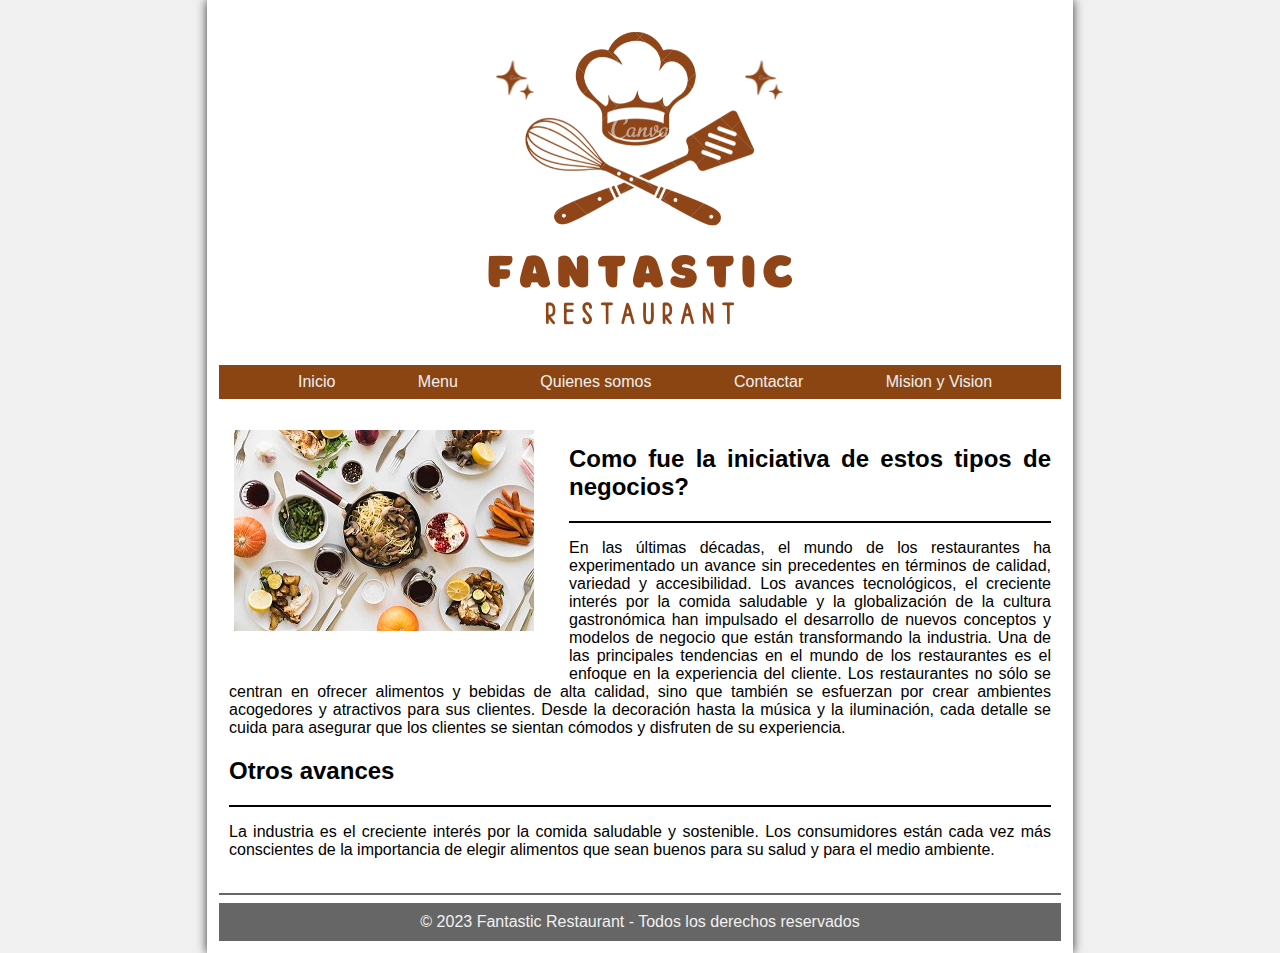
<file: index.html>
<!DOCTYPE html>
<html lang="es">
<head>
    <meta charset="UTF-8">
    <meta http-equiv="X-UA-Compatible" content="IE=edge">
    <meta name="viewport" content="width=device-width, initial-scale=1.0">
    <title>Fantastic Restaurant</title>
    <link rel="stylesheet" href="index.css">
</head>
<body>
   <div id="global">
<header>
    <center><img src="img/1.png"></center>
   
    <nav>

        <ul>
            <li>
                <a href="index.html">Inicio</a> 
            </li>
            <li>
                <a href="menu.html">Menu </a> 
            </li>
            <li> 
               <a href="quienessomos.html">Quienes somos</a> 
            </li>
            <li>
               <a href="contactar.html">Contactar</a> 
            </li>
            <li>
               <a href="misionyvision.html">Mision y Vision</a> 
            </li>
        </ul>

    </nav>
</header>

<article>

    <aside>
<img class="imagen" src="img/Comida.jpg">
    </aside>

    <section>
<h2 class="Subtitle">Como fue la iniciativa de estos tipos de negocios?</h2>
<hr color="#6">
<p>
    En las últimas décadas, el mundo de los restaurantes ha experimentado un avance sin precedentes en términos de calidad, variedad y accesibilidad. Los avances tecnológicos, el creciente interés por la comida saludable y la globalización de la cultura gastronómica han impulsado el desarrollo de nuevos conceptos y modelos de negocio que están transformando la industria. Una de las principales tendencias en el mundo de los restaurantes es el enfoque en la experiencia del cliente. Los restaurantes no sólo se centran en ofrecer alimentos y bebidas de alta calidad, sino que también se esfuerzan por crear ambientes acogedores y atractivos para sus clientes. Desde la decoración hasta la música y la iluminación, cada detalle se cuida para asegurar que los clientes se sientan cómodos y disfruten de su experiencia.
</p>

<h2 class="Subtitle">Otros avances</h2>
<hr color="#6">
<p>La industria es el creciente interés por la comida saludable y sostenible. Los consumidores están cada vez más conscientes de la importancia de elegir alimentos que sean buenos para su salud y para el medio ambiente. </p>
    </section>

</article>
<hr color="#666">
<footer>&copy; 2023 Fantastic Restaurant - Todos los derechos reservados</footer>
   </div> 
</body>
</html>
</file>
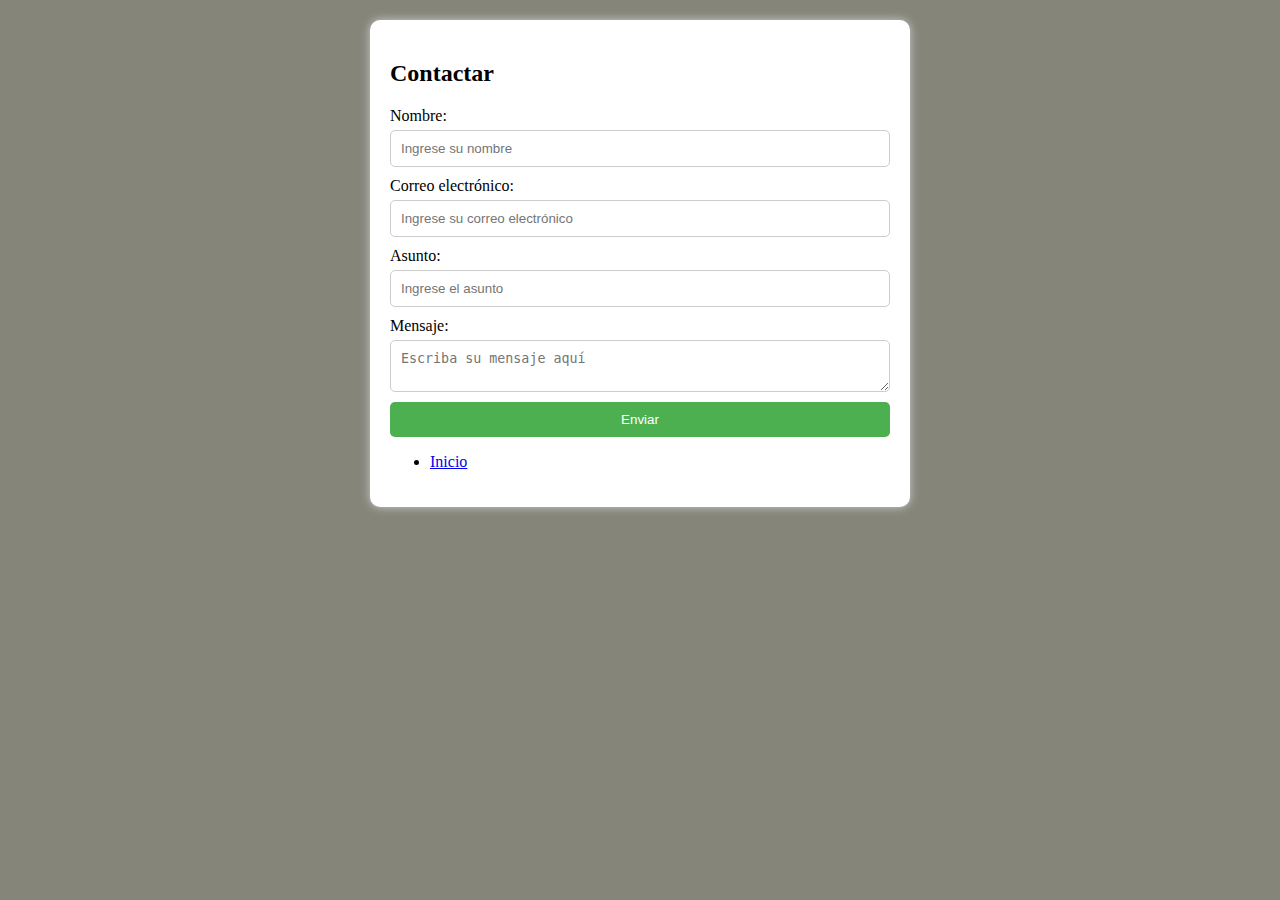
<file: contactar.html>
<!DOCTYPE html>
<html lang="en">
<head>
    <meta charset="UTF-8">
    <meta http-equiv="X-UA-Compatible" content="IE=edge">
    <meta name="viewport" content="width=device-width, initial-scale=1.0">
    <title>Mas informacion</title>
    <link rel="stylesheet" href="contactar.css">
</head>
<body>
    <div class="contact-window">
        <h2>Contactar</h2>
        <form>
          <label for="name">Nombre:</label>
          <input type="text" id="name" name="name" placeholder="Ingrese su nombre">
      
          <label for="email">Correo electrónico:</label>
          <input type="email" id="email" name="email" placeholder="Ingrese su correo electrónico">
      
          <label for="subject">Asunto:</label>
          <input type="text" id="subject" name="subject" placeholder="Ingrese el asunto">
      
          <label for="message">Mensaje:</label>
          <textarea id="message" name="message" placeholder="Escriba su mensaje aquí"></textarea>
      
          <input type="submit" value="Enviar">
          <nav>

            <ul>
                <li>
                    <a href="index.html">Inicio</a> 
                </li>
            </ul>
        </form>
      </div>
      
</body>
</html>
</file>
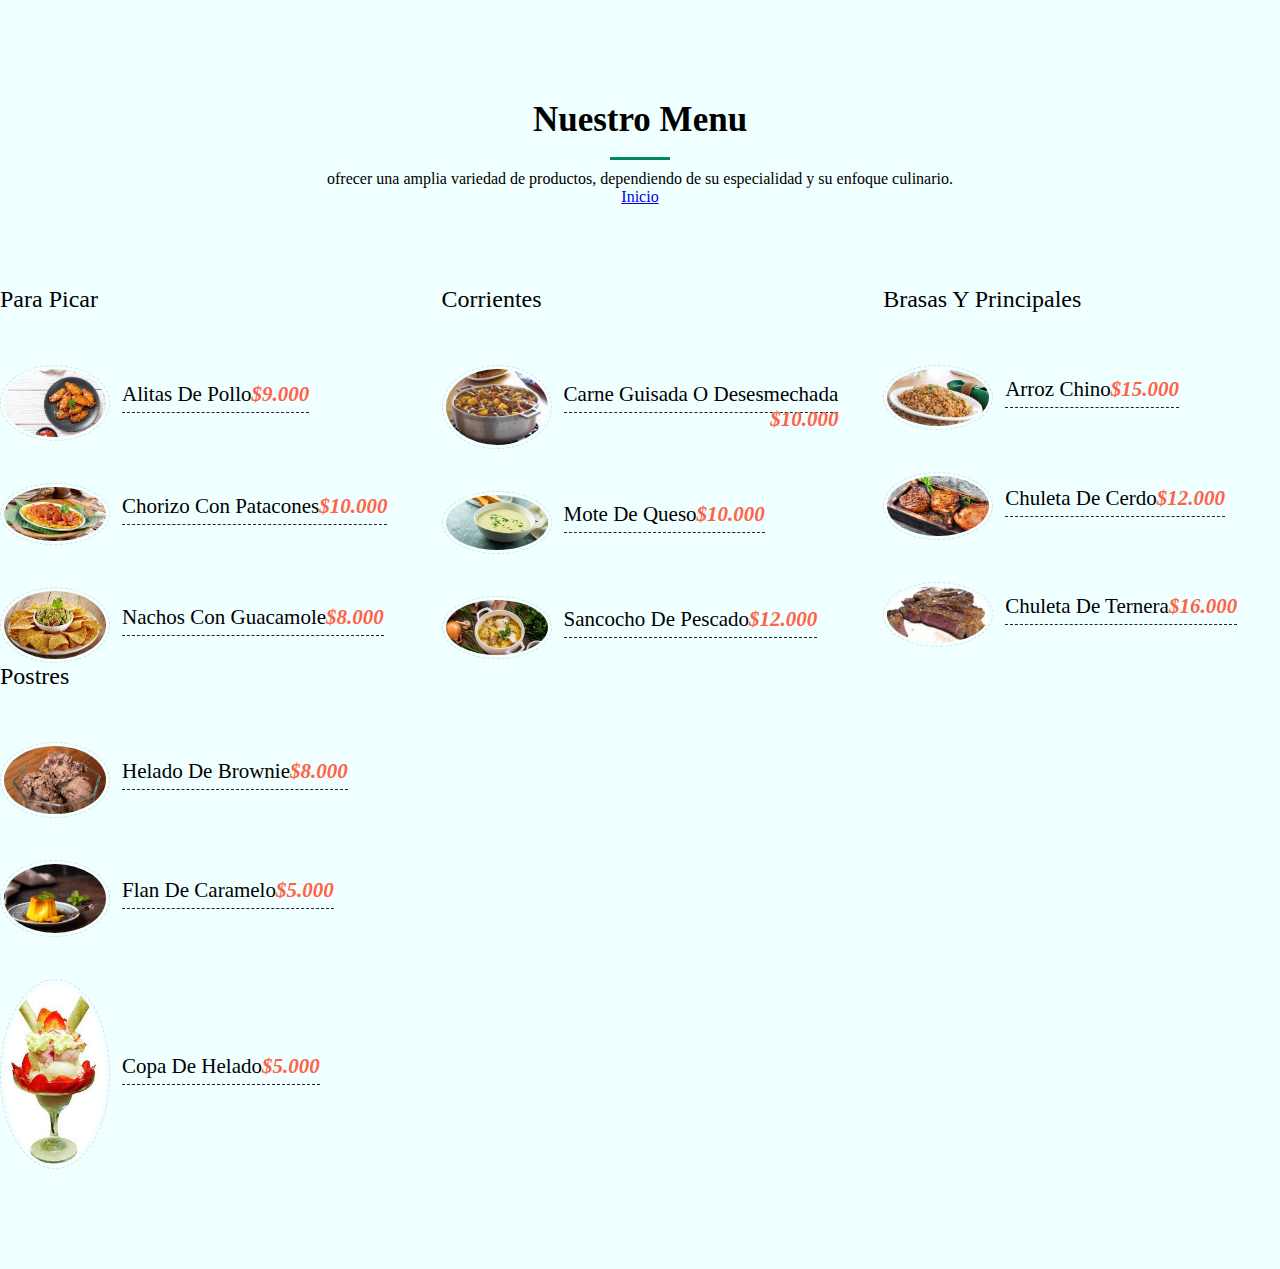
<file: menu.html>
<!DOCTYPE html>
<html lang="es">
<head>
    <meta charset="UTF-8">
    <meta http-equiv="X-UA-Compatible" content="IE=edge">
    <meta name="viewport" content="width=device-width, initial-scale=1.0">
    <title>Restaurant menu</title>
    <link rel="stylesheet" href="menu.css">
</head>
<body>
    
    <div class="main">
        <div class="section-title">
            <h2>Nuestro menu</h2>
            <p>ofrecer una amplia variedad de productos, dependiendo de su especialidad y su enfoque culinario.</p>
            <nav>
                <center><ul>
                    <li>
                        <a href="index.html">Inicio</a> 
                    </li>
                </ul></center>
        </div>
        <div class="menus">
            <div class="menu-column">
                <h4>Para picar</h4>
                <div class="single-menu">
                    <img src="img/picar/alitas.jpg" alt="">
                    <div class="menu-content">
                        <h5>Alitas de Pollo <span>$9.000</span></h5>
                    </div>
                </div>
                <div class="single-menu">
                    <img src="img/picar/chorizoconpata.jpg" alt="">
                    <div class="menu-content">
                        <h5>Chorizo con patacones<span>$10.000</span></h5>
                    </div>
                </div>
                <div class="single-menu">
                    <img src="img/picar/nachos.jpg" alt="">
                    <div class="menu-content">
                        <h5>Nachos con guacamole<span>$8.000</span></h5>
                    </div>
                </div>
            </div>
            <div class="menu-column">
                <h4>Corrientes</h4>
                <div class="single-menu">
                    <img src="img/corrientes/guisada.jpg" alt="">
                    <div class="menu-content">
                        <h5>Carne guisada o desesmechada <span>$10.000</span></h5>
                    </div>
                </div>
                <div class="single-menu">
                    <img src="img/corrientes/mote.jpg" alt="">
                    <div class="menu-content">
                        <h5>Mote de queso<span>$10.000</span></h5>
                    </div>
                </div>
                <div class="single-menu">
                    <img src="img/corrientes/sanchopez.jpg" alt="">
                    <div class="menu-content">
                        <h5>Sancocho de pescado<span>$12.000</span></h5>
                    </div>
                </div>
            </div>
            <div class="menu-column">
                <h4>Brasas y Principales</h4>
                <div class="single-menu">
                    <img src="img/brasas/arroz.jpg" alt="">
                    <div class="menu-content">
                        <h5>Arroz Chino <span>$15.000</span></h5>
                    </div>
                </div>
                <div class="single-menu">
                    <img src="img/brasas/cerdo.jpg" alt="">
                    <div class="menu-content">
                        <h5>Chuleta de cerdo<span>$12.000</span></h5>
                    </div>
                </div>
                <div class="single-menu">
                    <img src="img/brasas/ternera.jpg" alt="">
                    <div class="menu-content">
                        <h5>Chuleta de ternera<span>$16.000</span></h5>
                    </div>
                </div>
            </div>
            <div class="menu-column">
                <h4>Postres</h4>
                <div class="single-menu">
                    <img src="img/postre/brownie.jpg" alt="">
                    <div class="menu-content">
                        <h5>Helado de brownie <span>$8.000</span></h5>
                    </div>
                </div>
                <div class="single-menu">
                    <img src="img/postre/flan.jpg" alt="">
                    <div class="menu-content">
                        <h5>Flan de caramelo<span>$5.000</span></h5>
                    </div>
                </div>
                <div class="single-menu">
                    <img src="img/postre/helado.jpg" alt="">
                    <div class="menu-content">
                        <h5>Copa de helado<span>$5.000</span></h5>
                        
                    </div>
                </div>
            </div>
        </div>
    </div>

    

</body>
</html>
</file>
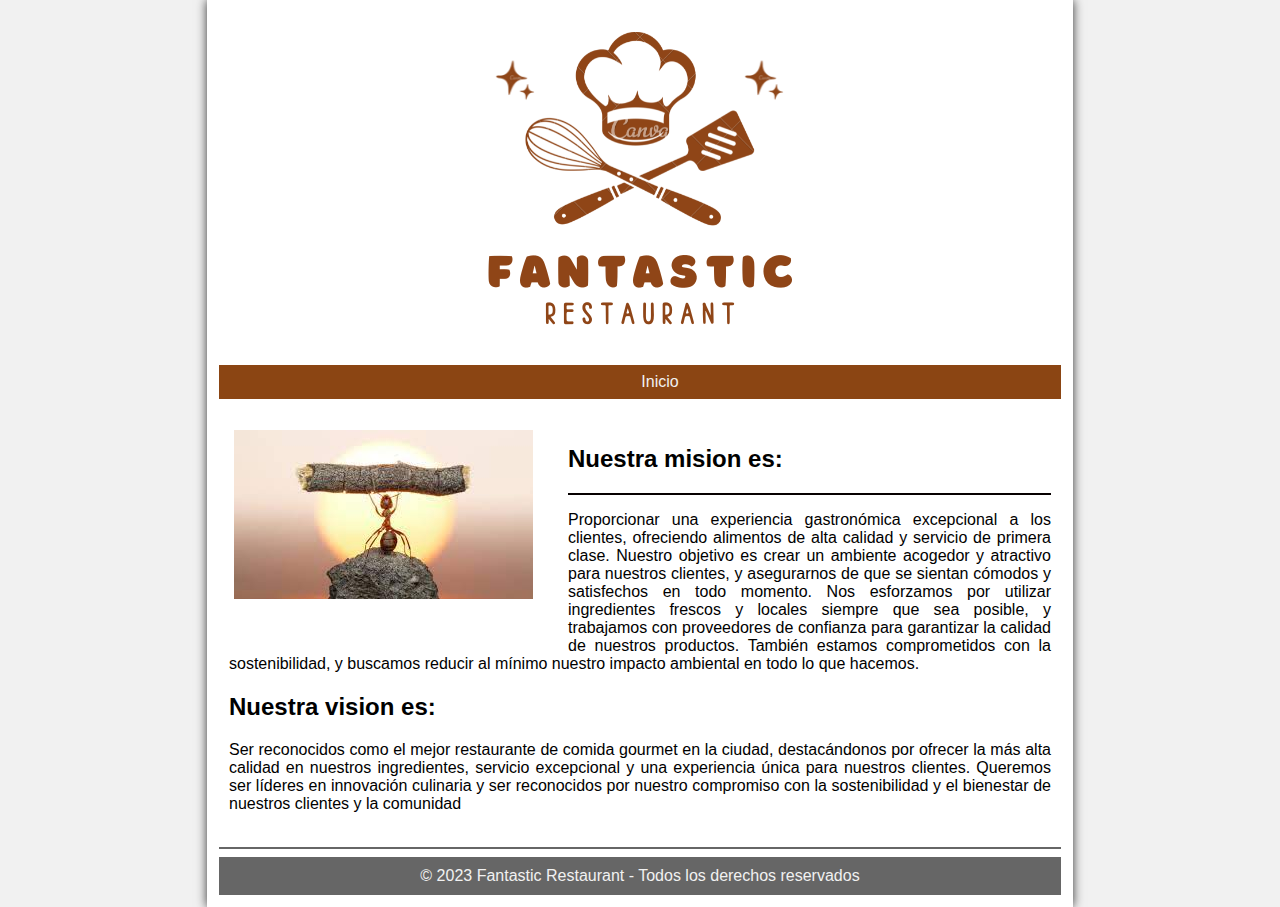
<file: misionyvision.html>
<!DOCTYPE html>
<html lang="en">
<head>
    <meta charset="UTF-8">
    <meta http-equiv="X-UA-Compatible" content="IE=edge">
    <meta name="viewport" content="width=device-width, initial-scale=1.0">
    <title>Vision y Mision</title>
    <link rel="stylesheet" href="Misionyvision.css">
</head>
<body>
    <div id="global">
        <header>
            <center><img src="img/1.png"></center>
            <nav>

                <center><ul>
                    <li>
                        <a href="index.html">Inicio</a> 
                    </li>
                </ul></center>
           
        </header>
        
        <article>
        
            <aside>
        <img class="imagen" src="img/super.jpg">
            </aside>
        
            <section>
        <h2 class="Subtitle">Nuestra mision es:</h2>
        <hr color="#6">
        <p>
            Proporcionar una experiencia gastronómica excepcional a los clientes, ofreciendo alimentos de alta calidad y servicio de primera clase. Nuestro objetivo es crear un ambiente acogedor y atractivo para nuestros clientes, y asegurarnos de que se sientan cómodos y satisfechos en todo momento.

            Nos esforzamos por utilizar ingredientes frescos y locales siempre que sea posible, y trabajamos con proveedores de confianza para garantizar la calidad de nuestros productos. También estamos comprometidos con la sostenibilidad, y buscamos reducir al mínimo nuestro impacto ambiental en todo lo que hacemos.
        </p>
        
        <h2 class="Subtitle">Nuestra vision es:</h2>
        <p>Ser reconocidos como el mejor restaurante de comida gourmet en la ciudad, destacándonos por ofrecer la más alta calidad en nuestros ingredientes, servicio excepcional y una experiencia única para nuestros clientes. Queremos ser líderes en innovación culinaria y ser reconocidos por nuestro compromiso con la sostenibilidad y el bienestar de nuestros clientes y la comunidad</p>
            </section>
        
        </article>
        <hr color="#666">
        <footer>&copy; 2023 Fantastic Restaurant - Todos los derechos reservados</footer>
           </div> 

</body>
</html>
</file>
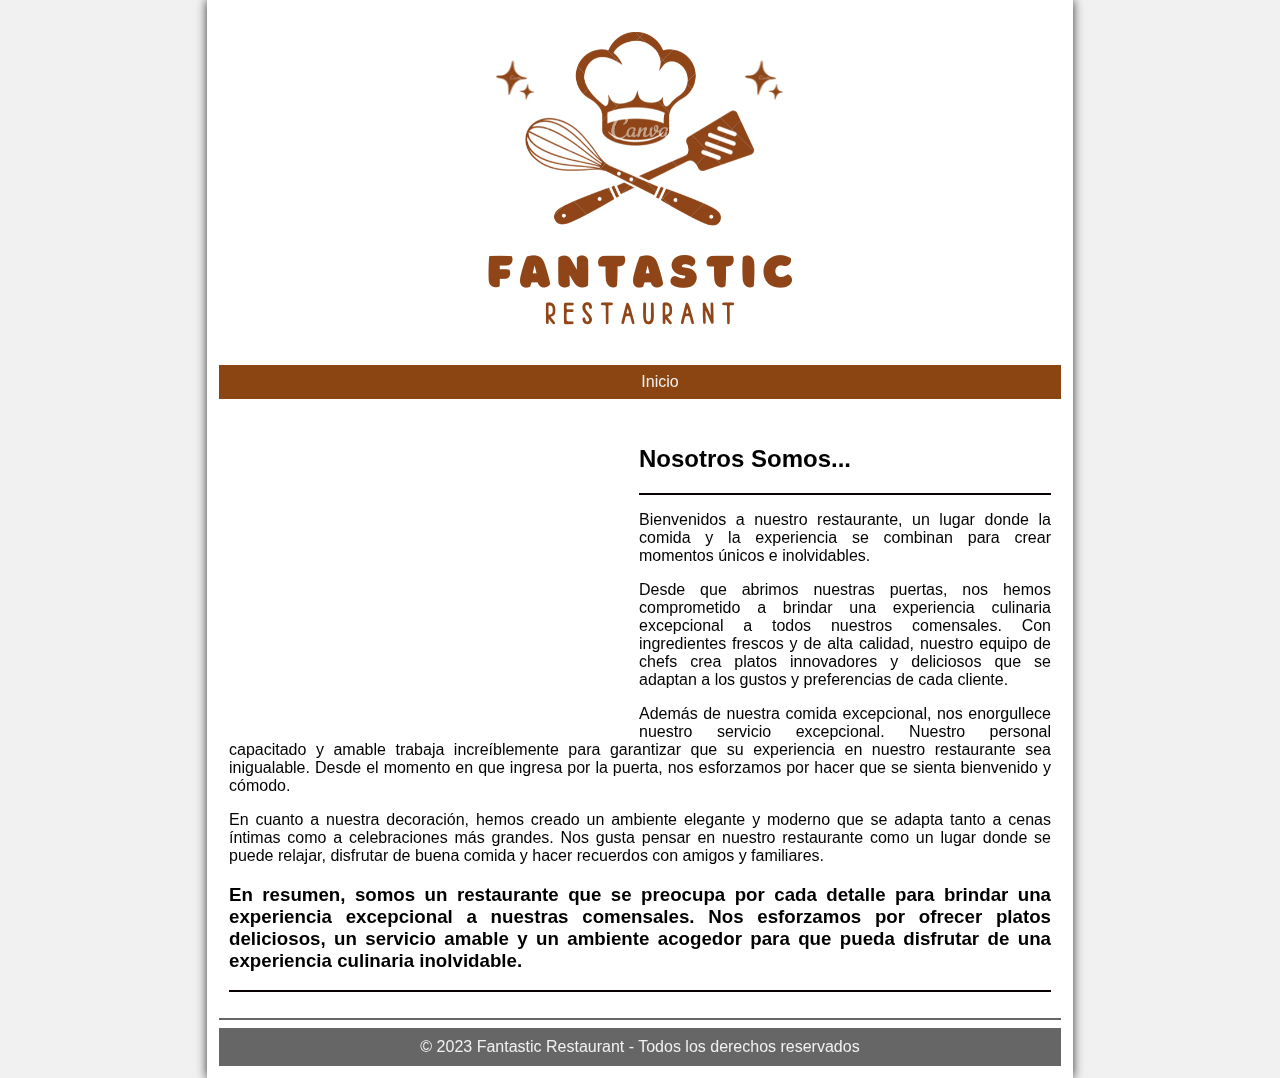
<file: quienessomos.html>
<!DOCTYPE html>
<html lang="en">
<head>
    <meta charset="UTF-8">
    <meta http-equiv="X-UA-Compatible" content="IE=edge">
    <meta name="viewport" content="width=device-width, initial-scale=1.0">
    <title>Quienes Somos?</title>
    <link rel="stylesheet" href="quienessomos.css">
</head>
<body>
    <div id="global">
        <header>
            <center><img src="img/1.png"></center>
           
            <nav>
                <nav>
                    <center><ul>
                        <li>
                            <a href="index.html">Inicio</a> 
                        </li>
                    </ul></center>
            </nav>
        </header>
        
        <article>
        
            <aside>
                <iframe src="https://www.google.com/maps/embed?pb=!1m14!1m12!1m3!1d2769.6945791773956!2d-74.8117156711686!3d10.967928918524947!2m3!1f0!2f0!3f0!3m2!1i1024!2i768!4f13.1!5e0!3m2!1ses-419!2sco!4v1682754361316!5m2!1ses-419!2sco" width="400" height="300" style="border:0;" allowfullscreen="" loading="lazy" referrerpolicy="no-referrer-when-downgrade"></iframe>
            </aside>
        
            <section>
        <h2 class="Subtitle">Nosotros Somos...</h2>
        <hr color="#6">
        <p>
            Bienvenidos a nuestro restaurante, un lugar donde la comida y la experiencia se combinan para crear momentos únicos e inolvidables.
        </p>
        <p>Desde que abrimos nuestras puertas, nos hemos comprometido a brindar una experiencia culinaria excepcional a todos nuestros comensales. Con ingredientes frescos y de alta calidad, nuestro equipo de chefs crea platos innovadores y deliciosos que se adaptan a los gustos y preferencias de cada cliente.</p>
        <p>Además de nuestra comida excepcional, nos enorgullece nuestro servicio excepcional. Nuestro personal capacitado y amable trabaja increíblemente para garantizar que su experiencia en nuestro restaurante sea inigualable. Desde el momento en que ingresa por la puerta, nos esforzamos por hacer que se sienta bienvenido y cómodo.
        </p>
        <p>
            En cuanto a nuestra decoración, hemos creado un ambiente elegante y moderno que se adapta tanto a cenas íntimas como a celebraciones más grandes. Nos gusta pensar en nuestro restaurante como un lugar donde se puede relajar, disfrutar de buena comida y hacer recuerdos con amigos y familiares.
        </p>
        <h3>En resumen, somos un restaurante que se preocupa por cada detalle para brindar una experiencia excepcional a nuestras comensales. Nos esforzamos por ofrecer platos deliciosos, un servicio amable y un ambiente acogedor para que pueda disfrutar de una experiencia culinaria inolvidable.
        </h3>
        <hr color="#6">
            </section>
        </article>
        
        <hr color="#666">
        <footer>&copy; 2023 Fantastic Restaurant - Todos los derechos reservados</footer>
           </div> 
        </body>
        </html>

</body>
</html>
</file>
<file: index.css>
body
{
    margin: 0 auto;
    background-color: #f1f1f1;
    font-family: 'Segoe UI', Tahoma, Geneva, Verdana, sans-serif;
}
#global
{
    width: 842px;
    margin: 0 auto;
    padding: 12px;
    box-shadow: #333 0px 0px 10px;
    background-color: #FFF;
}


nav
{
    background-color: #8B4513;
}

nav ul li
{
    display: inline-block;
    padding: 8px 24px;
    cursor: pointer;
    color: #f1f1f1;
}

nav ul li a
{
    color: #f1f1f1;
    text-decoration: none;
    padding: 10px 15px;
    transition: all 0.5s linear;
    -moz-transition: all 0.5s linear;
    -o-transition: all 0.5s linear;
    -webkit-transition: all 0.5s linear;
}

nav ul li a:hover
{
    box-shadow: #f1f1f1 0px 0px 10px;
    background-color: #612f0b;
}

aside
{
    float: left;
    margin-right: 20px;
    margin-bottom: 20px;
}

section
{
    text-align: justify;
    padding: 10px;
}

.subtitle
{
    font-size: 22.4px;
    font-weight: 400;
    position: static;
    text-align: left;
}

.imagen
{
    -moz-transition: all 0.5s linear;
    -o-transition: all 0.5s linear;
    -webkit-transition: all 0.5s linear;
    cursor: pointer;
    margin: 15px;
}

.imagen:hover
{
    width: 400px;
    padding: 20px;
    border: #333 5px solid;
}

footer
{
    background-color: #666;
    text-align: center;
    padding: 10px 15px;
    color: #f1f1f1;
}
</file>
<file: contactar.css>
body {
  
    background-color: rgb(133, 133, 122);
    }
 
.contact-window {
    background-color: #fff;
    
   
  padding: 20px;
  border-radius: 10px;
  box-shadow: 0px 0px 10px #ccc;
  margin: 20px auto;
  max-width: 500px;
  }
  
  .contact-window h2 {
  font-size: 24px;
  margin-bottom: 10px;
  }
  
  .contact-window form {
    display: flex;
  flex-direction: column;
  }
  
  .contact-window label {
  margin-top: 10px;
  }
  
  .contact-window input[type="text"],
  .contact-window input[type="email"],
  .contact-window textarea {
  padding: 10px;
  border-radius: 5px;
  border: 1px solid #ccc;
  margin-top: 5px;
  }
  
  .contact-window input[type="submit"] {

  background-color: #4CAF50;
  color: #fff;
   padding: 10px 20px;
  border-radius: 5px;
  border: none;
  margin-top: 10px;
    cursor: pointer;
  }
  
  .contact-window input[type="submit"]:hover {
    background-color: #3e8e41;
  }
</file>
<file: menu.css>
*{
    margin: 0;
    padding: 0;
    box-sizing: border-box;
}

@import url('https://fonts.googleapis.com/css2?family=Roboto+Condensed:ital,wght@1,300&family=Roboto:ital,wght@0,100;1,100&display=swap');
</style>
body{
    font-family: 'Roboto Condensed', sans-serif;
    font-size: 1700px;
    line-height: 20px;
    color: #000000;
}
body{
    background-color: azure;
}
.main {
  width: px ;
  margin: 100px auto;
}
.section-title {
  text-align: center;
  margin-bottom: 80px;
}
.section-title h2 {
  text-transform: capitalize;
  font-size: 35px;
  position: relative;
  display: inline-block;
  padding-bottom: 20px;
  margin-bottom: 10px;
}
.section-title h2:before {
  content: '';
  position: absolute;
  width: 60px;
  height: 3px;
  background-color: #00875c;
  bottom: 0;
  left: 50%;
  transform: translateX(-50%);
}

.menus {
    display: flex;
    justify-content: space-between;
    flex-wrap: wrap;
  }
  .menu-column {
    width: 31%;
  }
  .menu-column h4 {
    text-transform: capitalize;
    font-size: 24px;
    font-weight: 500;
    margin-bottom: 20px;
    position: relative;
    padding-bottom: 10px;
  }
  .menu-column before {
    content: '';
    position: absolute;
    width: 40px;
    height: 2px;
    background-color: #00875c;
    bottom: 0;
  }
  
  .single-menu {
    display: flex;
    align-items: center;
    margin-top: 42px;
  }
  .single-menu img {
    border-radius: 50%;
    max-width: 110px;
    border: 1px dashed #ddd;
    padding: 3px;
    margin-right: 12px;
  }
  .single-menu .menu-content h5 {
    text-transform: capitalize;
    font-size: 21px;
    font-weight: 500;
    border-bottom: 1px dashed #222;
    padding-bottom: 5px;
    margin-bottom: 10px;
  }
  .single-menu .menu-content h5 span {
    color: tomato;
    float: right;
    font-weight: 600;
    font-style: italic;
  }
</file>
<file: Misionyvision.css>
body
{
    margin: 0 auto;
    background-color: #f1f1f1;
    font-family: 'Segoe UI', Tahoma, Geneva, Verdana, sans-serif;
}
#global
{
    width: 842px;
    margin: 0 auto;
    padding: 12px;
    box-shadow: #333 0px 0px 10px;
    background-color: #FFF;
}


nav
{
    background-color: #8B4513;
}

nav ul li
{
    display: inline-block;
    padding: 8px 24px;
    cursor: pointer;
    color: #f1f1f1;
}

nav ul li a
{
    color: #f1f1f1;
    text-decoration: none;
    padding: 10px 15px;
    transition: all 0.5s linear;
    -moz-transition: all 0.5s linear;
    -o-transition: all 0.5s linear;
    -webkit-transition: all 0.5s linear;
}

nav ul li a:hover
{
    box-shadow: #f1f1f1 0px 0px 10px;
    background-color: #612f0b;
}

aside
{
    float: left;
    margin-right: 20px;
    margin-bottom: 20px;
}

section
{
    text-align: justify;
    padding: 10px;
}

.subtitle
{
    font-size: 22.4px;
    font-weight: 400;
    position: static;
    text-align: left;
}

.imagen
{
    -moz-transition: all 0.5s linear;
    -o-transition: all 0.5s linear;
    -webkit-transition: all 0.5s linear;
    cursor: pointer;
    margin: 15px;
}

.imagen:hover
{
    width: 400px;
    padding: 20px;
    border: #333 5px solid;
}

footer
{
    background-color: #666;
    text-align: center;
    padding: 10px 15px;
    color: #f1f1f1;
}
</file>
<file: quienessomos.css>
body
{
    margin: 0 auto;
    background-color: #f1f1f1;
    font-family: 'Segoe UI', Tahoma, Geneva, Verdana, sans-serif;
}
#global
{
    width: 842px;
    margin: 0 auto;
    padding: 12px;
    box-shadow: #333 0px 0px 10px;
    background-color: #FFF;
}


nav
{
    background-color: #8B4513;
}

nav ul li
{
    display: inline-block;
    padding: 8px 24px;
    cursor: pointer;
    color: #f1f1f1;
}

nav ul li a
{
    color: #f1f1f1;
    text-decoration: none;
    padding: 10px 15px;
    transition: all 0.5s linear;
    -moz-transition: all 0.5s linear;
    -o-transition: all 0.5s linear;
    -webkit-transition: all 0.5s linear;
}

nav ul li a:hover
{
    box-shadow: #f1f1f1 0px 0px 10px;
    background-color: #612f0b;
}

aside
{
    float: left;
    margin-right: 20px;
    margin-bottom: 20px;
}

section
{
    text-align: justify;
    padding: 10px;
}

.subtitle
{
    font-size: 22.4px;
    font-weight: 400;
    position: static;
    text-align: left;
}

.imagen
{
    -moz-transition: all 0.5s linear;
    -o-transition: all 0.5s linear;
    -webkit-transition: all 0.5s linear;
    cursor: pointer;
    margin: 15px;
}

.imagen:hover
{
    width: 400px;
    padding: 20px;
    border: #333 5px solid;
}

footer
{
    background-color: #666;
    text-align: center;
    padding: 10px 15px;
    color: #f1f1f1;
}
</file>
